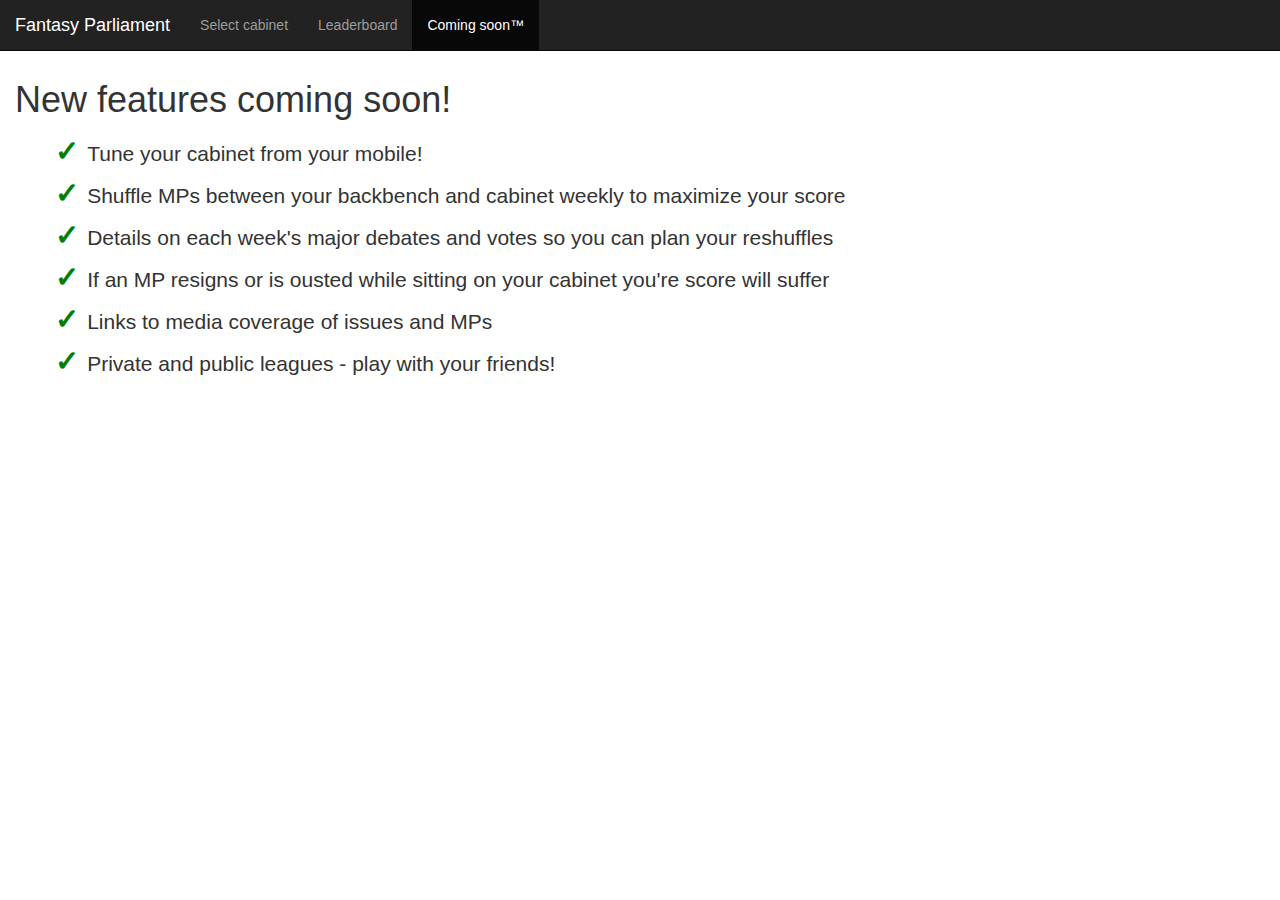
<file: fantasy-parliament/static/comingsoon.html>
<!DOCTYPE html>
<html>
<head>
    <title>Fantasy Parliament</title>
    <link rel="stylesheet" type="text/css" href="//netdna.bootstrapcdn.com/bootstrap/3.0.2/css/bootstrap.min.css" />
    <link rel="stylesheet" type="text/css" href="style.css" />
    <link rel="shortcut icon" href="static/favicon.ico" />
</head>
<body>

    <div class="navbar navbar-inverse navbar-fixed-top" role="navigation">
      <div class="container">
        <div class="navbar-header">
          <button type="button" class="navbar-toggle" data-toggle="collapse" data-target=".navbar-collapse">
            <span class="sr-only">Toggle navigation</span>
            <span class="icon-bar"></span>
            <span class="icon-bar"></span>
            <span class="icon-bar"></span>
          </button>
          <a class="navbar-brand" href="#">Fantasy Parliament</a>
        </div>
        <div class="collapse navbar-collapse">
          <ul class="nav navbar-nav">
            <li><a href="/">Select cabinet</a></li>
            <li><a href="/leaderboard">Leaderboard</a></li>
            <li class="active"><a href="/static/comingsoon.html">Coming soon&trade;</a></li>
          </ul>
        </div>
      </div>
    </div>

    <div class="container">
        <h1>New features coming soon!</h1>
        <ul class="comingsoon">
        		<li>Tune your cabinet from your mobile!</li>
                <li>Shuffle MPs between your backbench and cabinet weekly to maximize your score</li>
                <li>Details on each week's major debates and votes so you can plan your reshuffles</li>
                <li>If an MP resigns or is ousted while sitting on your cabinet you're score will suffer</li>
                <li>Links to media coverage of issues and MPs</li>
                <li>Private and public leagues - play with your friends!</li>
        </ul>
    </div><!-- /.container -->

    <script src="//ajax.googleapis.com/ajax/libs/jquery/1.10.2/jquery.min.js"></script>
    <script src="underscore.js"></script>
</body>
</html>
</file>
<file: fantasy-parliament/static/style.css>
body {
    padding-top: 60px;
    padding-bottom: 10px;
}

#loader {
    display: table;
    position: fixed;
    top: 0;
    left: 0;
    width: 100%;
    height: 100%;
    background-color: #004479;
    opacity: 0.9;
    z-index: 2000;
}

#loader > p {
    display: table-cell;
    vertical-align: middle;
    text-align: center;
    color: white;
}

#loader > p > img {
    width: 200px;
}

.list-mps {
    height: 300px !important;
}

.controls {
    padding-top: 150px;
}

.controls > button {
    margin: 10px auto;
    display: block;
}

.save {
    padding-top: 10px;
    text-align: right;
}

#leaderboard .user:hover td {
	background-color: #D8EEFE;
	cursor: pointer;
}

#scoring dt {
	background-color: #cccccc;
    padding: 2px;
}

#scoring dd {
	background-color: #eeeeee;
}
#scoring dd[data-type="speech"]:before {
        content: url('speech.png');
}
#scoring dd[data-type="absence"]:before {
        content: url('absence.png');
}
#scoring dd[data-type="vote"]:before {
        content: url('vote.png');
}

#details {
    display: none;
    margin-top: 150px;
}

#scoring .scoreName {
	padding-left: 15px;
	font-style: italic;
	padding-bottom: 5px;
}

#scoring .scoreName a {
	text-transform: lowercase;
	text-overflow: ellipsis;
}

#scoring .scoreValue {
	float: right;
	font-size: 140%;
	font-weight: bold;
	padding-right: 10px;
	padding-top: 3px;
}

#budget {
	font-weight: bold;
	font-size: 130%;
}

.container {
	margin-left: 0;
}

ul.comingsoon {
	font-size: 150%;
	list-style-type: none;
}

ul.comingsoon li:before {
    content:"\2713\0020";
    font-size: 140%;
    font-weight: bold;
    color: green;
}
</file>
